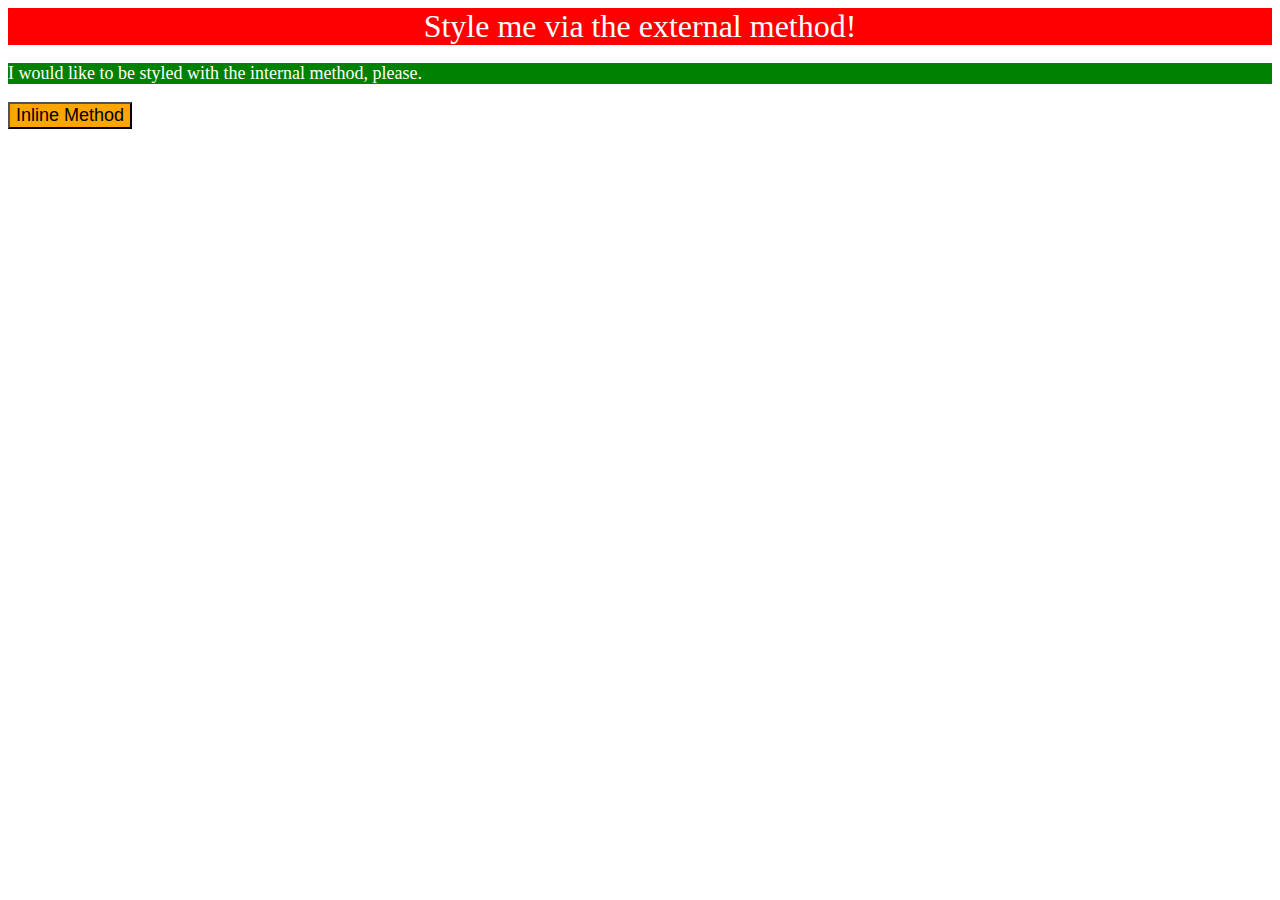
<file: foundations/intro-to-css/01-css-methods/index.html>
<!DOCTYPE html>
<html lang="en">
  <head>
    <style>
      p {
        background-color: green;
        color: white;
        font-size: 18px;
      }
    </style>
    <link rel="stylesheet" href="styles.css" />
    <meta charset="UTF-8" />
    <meta http-equiv="X-UA-Compatible" content="IE=edge" />
    <meta name="viewport" content="width=device-width, initial-scale=1.0" />
    <title>Methods for Adding CSS</title>
  </head>
  <body>
    <div>Style me via the external method!</div>
    <p>I would like to be styled with the internal method, please.</p>
    <button style="background-color: orange; font-size: 18px">
      Inline Method
    </button>
  </body>
</html>
</file>
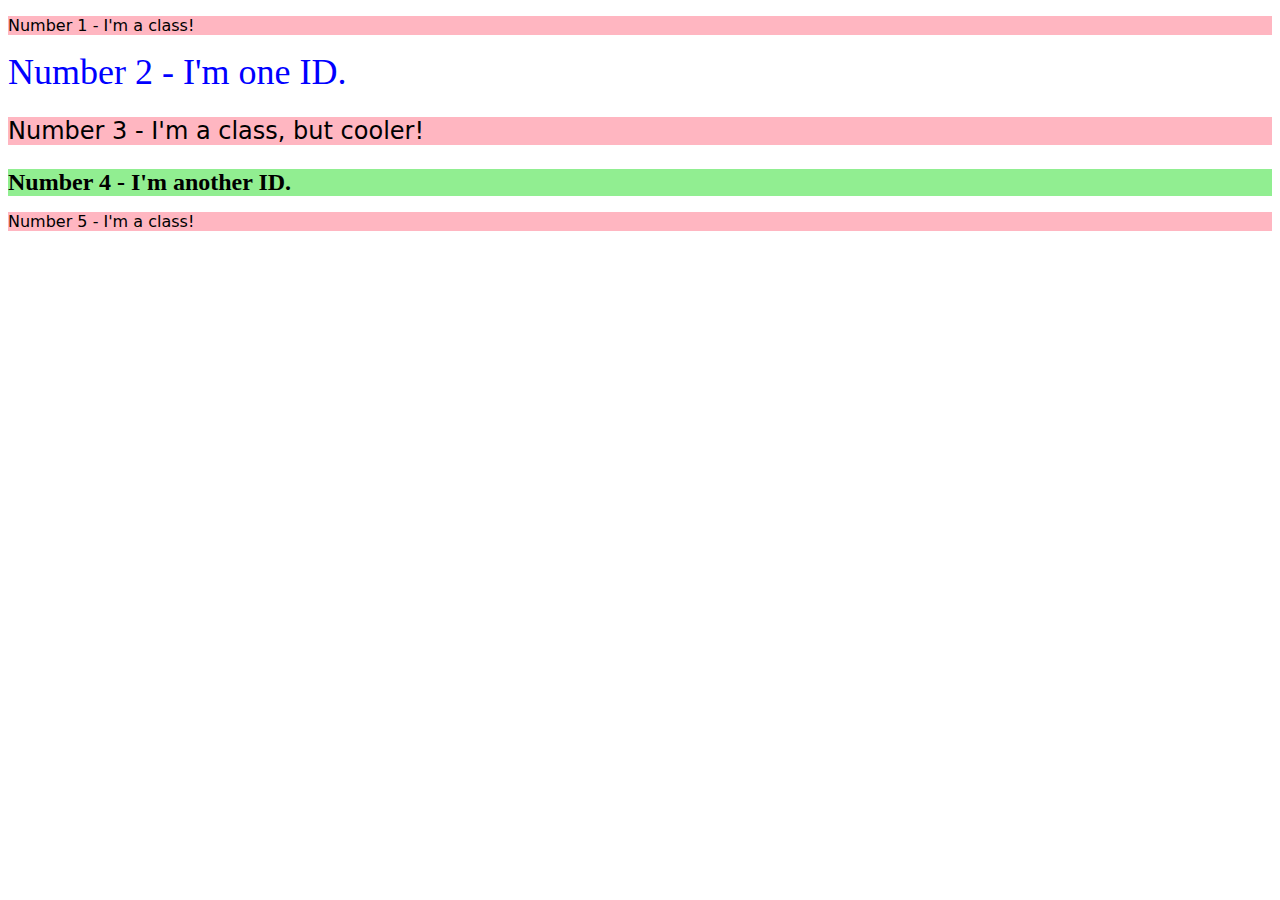
<file: foundations/intro-to-css/02-class-id-selectors/index.html>
<!DOCTYPE html>
<html lang="en">
  <head>
    <meta charset="UTF-8" />
    <meta http-equiv="X-UA-Compatible" content="IE=edge" />
    <meta name="viewport" content="width=device-width, initial-scale=1.0" />
    <title>Class and ID Selectors</title>
    <link rel="stylesheet" href="style.css" />
  </head>
  <body>
    <p class="odd">Number 1 - I'm a class!</p>
    <div id="Number2">Number 2 - I'm one ID.</div>
    <p class="odd adjust-font-size">Number 3 - I'm a class, but cooler!</p>
    <div id="Number4" class="adjust-font-size">Number 4 - I'm another ID.</div>
    <p class="odd">Number 5 - I'm a class!</p>
  </body>
</html>
</file>
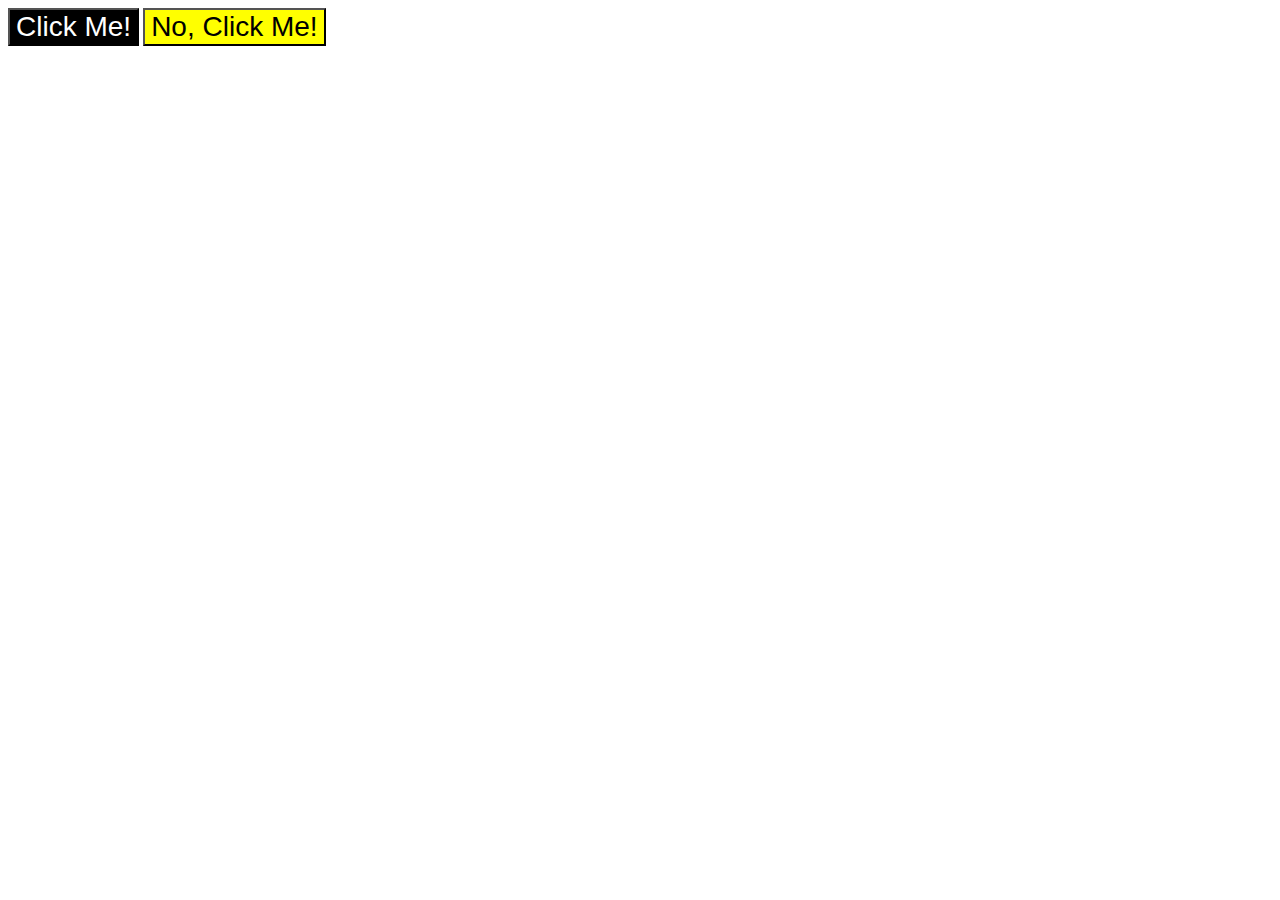
<file: foundations/intro-to-css/03-grouping-selectors/index.html>
<!DOCTYPE html>
<html lang="en">
  <head>
    <meta charset="UTF-8" />
    <meta http-equiv="X-UA-Compatible" content="IE=edge" />
    <meta name="viewport" content="width=device-width, initial-scale=1.0" />
    <title>Grouping Selectors</title>
    <link rel="stylesheet" href="style.css" />
  </head>
  <body>
    <button class="button1 font-size">Click Me!</button>
    <button class="button2 font-size">No, Click Me!</button>
  </body>
</html>
</file>
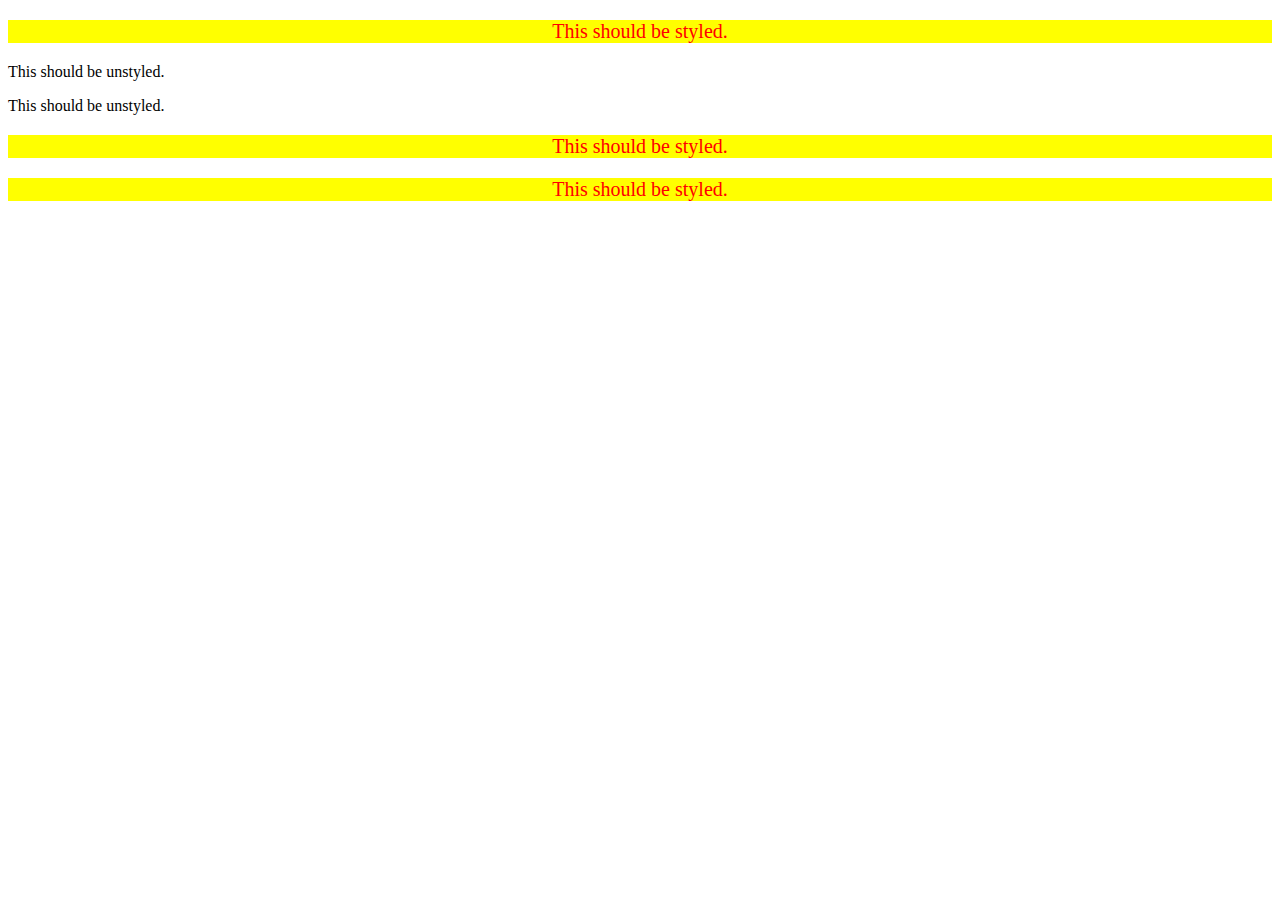
<file: foundations/intro-to-css/05-descendant-combinator/index.html>
<!DOCTYPE html>
<html lang="en">
  <head>
    <meta charset="UTF-8" />
    <meta http-equiv="X-UA-Compatible" content="IE=edge" />
    <meta name="viewport" content="width=device-width, initial-scale=1.0" />
    <title>Descendant Combinator</title>
    <link rel="stylesheet" href="style.css" />
  </head>
  <body>
    <div class="container">
      <p class="text">This should be styled.</p>
    </div>
    <p class="text">This should be unstyled.</p>
    <p class="text">This should be unstyled.</p>
    <div class="container">
      <p class="text">This should be styled.</p>
      <p class="text">This should be styled.</p>
    </div>
  </body>
</html>
</file>
<file: foundations/intro-to-css/01-css-methods/styles.css>
div {
  background-color: red;
  color: white;
  font-size: 32px;
  text-align: center;
}
</file>
<file: foundations/intro-to-css/02-class-id-selectors/style.css>
.odd {
  background-color: #ffb6c1;
  font-family: "Verdana", "DejaVu Sans", sans-serif;
}
.adjust-font-size {
  font-size: 24px;
}

#Number2 {
  color: #0000ff;
  font-size: 36px;
}
#Number4 {
  background-color: hsl(120, 73%, 75%);
  font-weight: bold;
}
</file>
<file: foundations/intro-to-css/03-grouping-selectors/style.css>
.button1 {
  background-color: black;
  color: white;
}

.button2 {
  background-color: yellow;
  color: black;
}
.font-size {
  font-size: 28px;
  font-family: "Helvetica", "Times New Roman", "sans-serif";
}
</file>
<file: foundations/intro-to-css/05-descendant-combinator/style.css>
.container p {
  background-color: yellow;
  color: red;
  text-align: center;
  font-size: 20px;
}
</file>
